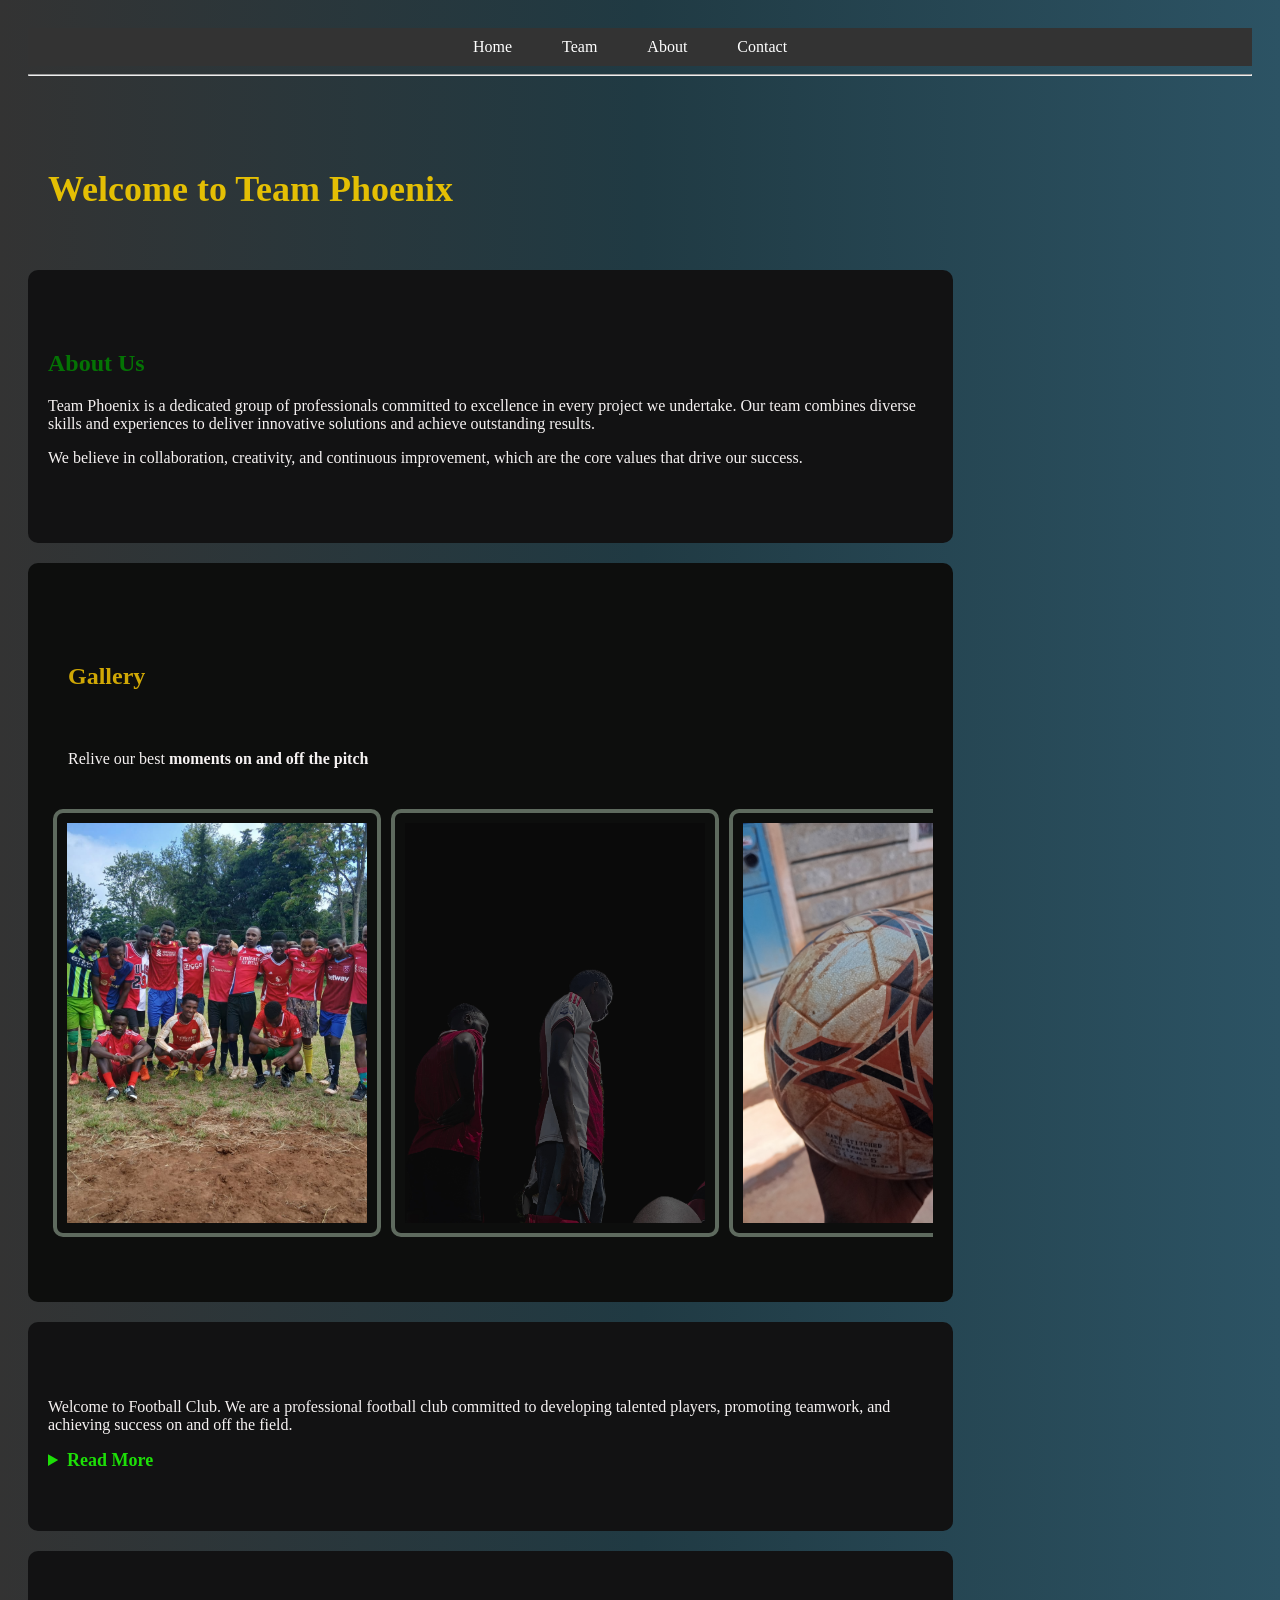
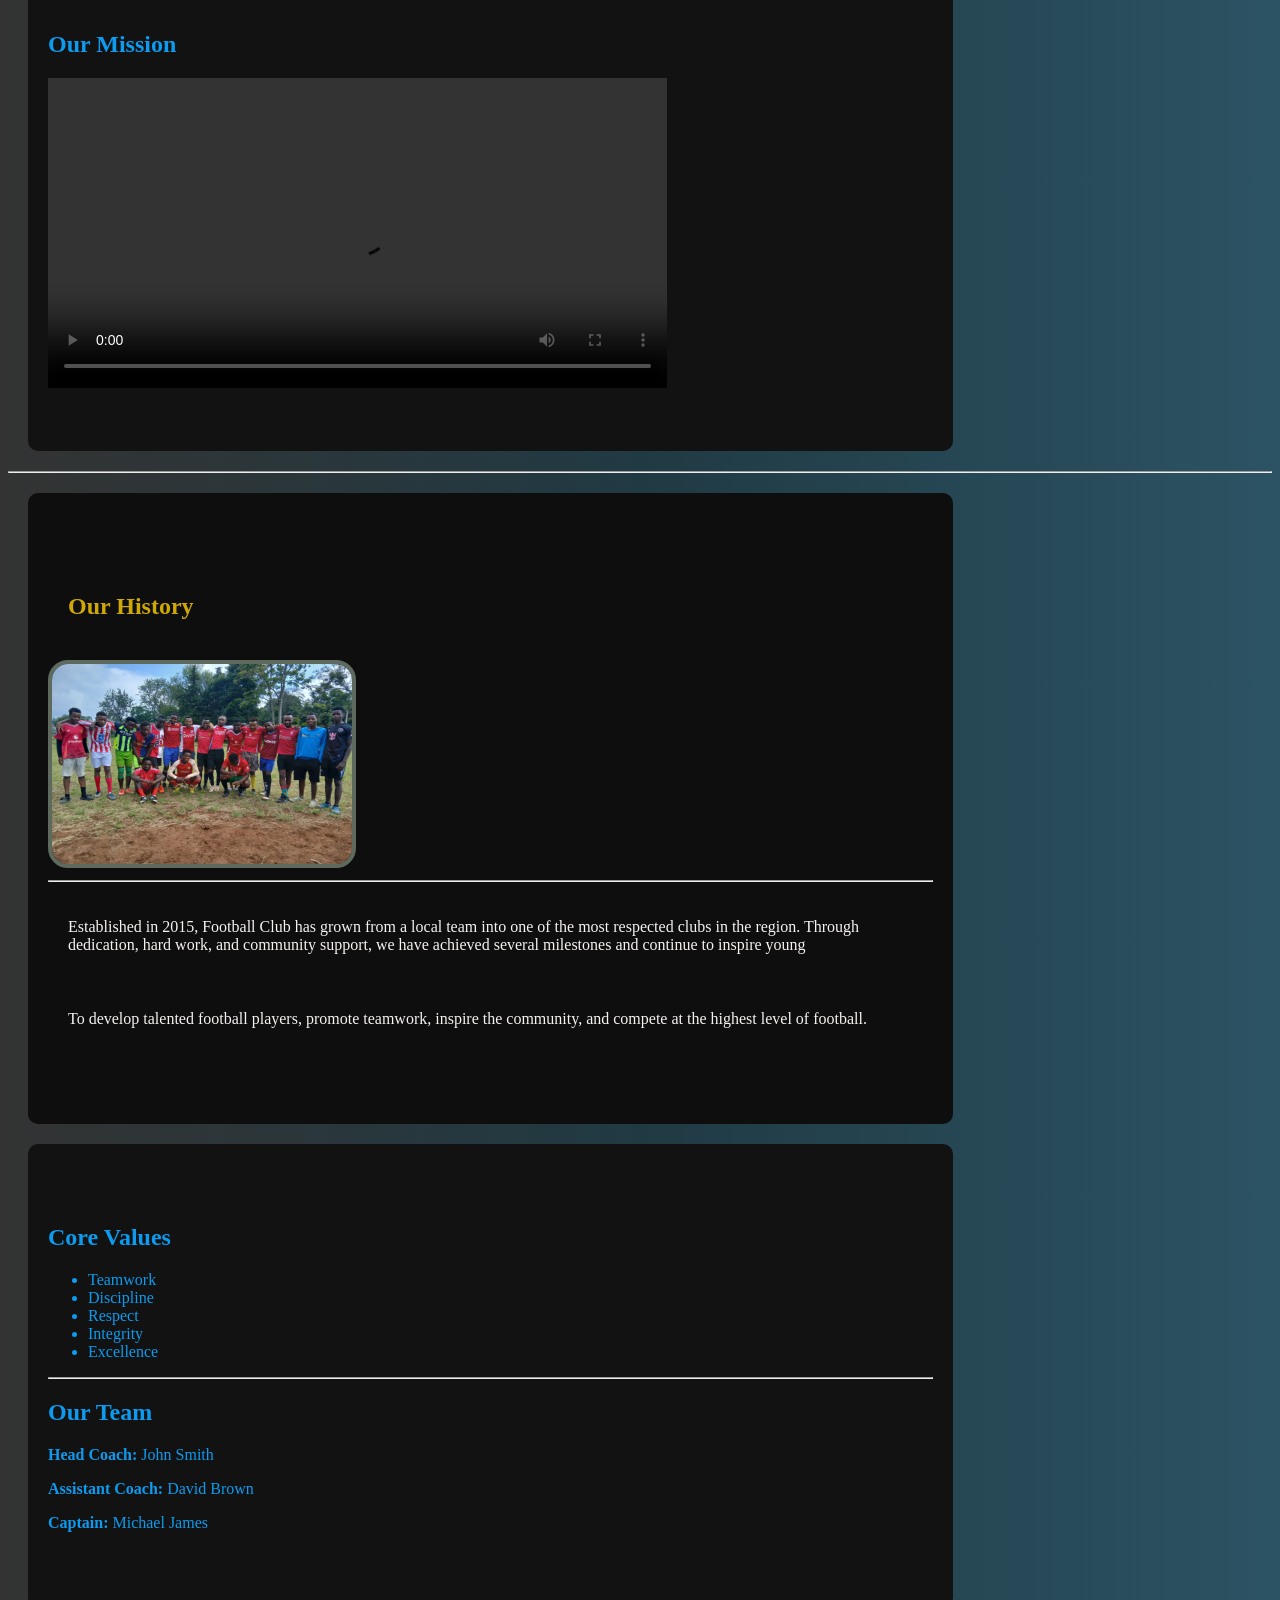
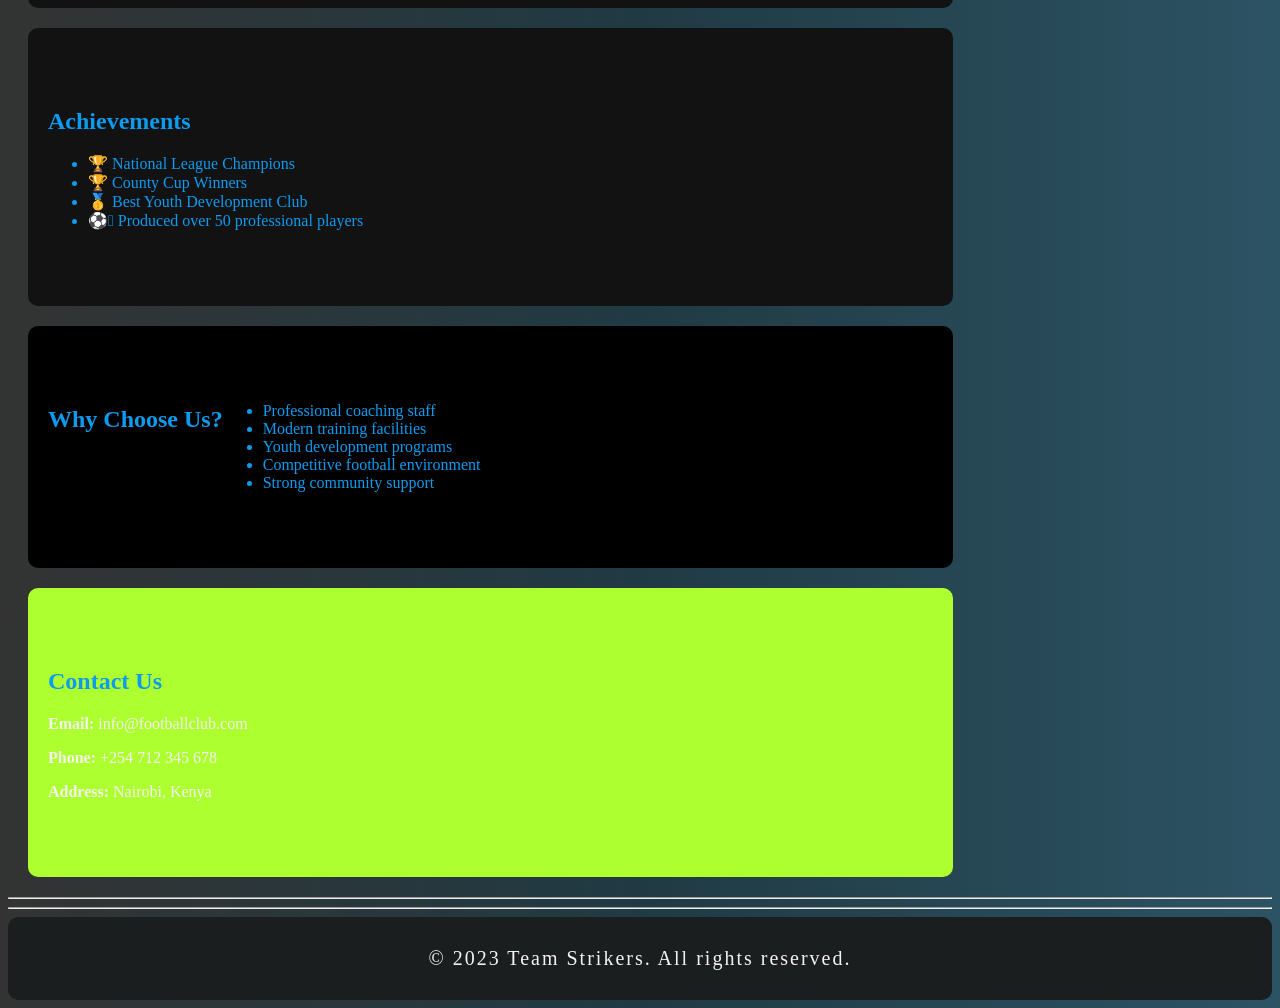
<file: index.html>
<!DOCTYPE html>
<html lang="en">
<head>
    <meta charset="UTF-8">
    <meta name="viewport" content="width=device-width, initial-scale=1.0">
    <title>Team Phoenix | About</title>
    <link rel="stylesheet" href="style.css">
</head>
<body>
    <header>
        
        
        <nav>
            <ul>
                <li><a href="index.html">Home</a></li>
                <li><a href="team.html">Team</a></li>
                <li><a href="about.html" class="active">About</a></li>
                <li><a href="contact.html">Contact</a></li>
            </ul>
        </nav>
        <hr>
    </header>
    <div class="info-container">
        <h1>Welcome to Team Phoenix</h1>
        
    <main>
        <section class="wake">
            <h2>About Us</h2>
            <p>Team Phoenix is a dedicated group of professionals committed to excellence in every project we undertake. Our team combines diverse skills and experiences to deliver innovative solutions and achieve outstanding results.</p>
            <p>We believe in collaboration, creativity, and continuous improvement, which are the core values that drive our success.</p>
        </section>
    </main>
 <section class="card"> 
    <h2>Gallery</h2>
            <p>Relive our best<b> moments on and off the pitch</b></p>
    
    <div class="slider">
        <div class="slides">
        

    <img class="slide" src="images/IMG-20251124-WA0070.jpg" alt="Football Team">
<img class="slide"src="images/IMG_20251122_124106.jpg" alt="Football Team">
<img class="slide"src="images/IMG_20250304_140135.jpg" alt="Football Team">
<img class="slide"src="images/IMG-20251122-WA0125.jpg" alt="Football Team">
<img class="slide"src="images/IMG-20260223-WA0187(1).jpg" alt="Football Team">
<img class="slide"src="images/IMG-20260320-WA0059(1) - Copy.jpg" alt="Football Team">

        </div>
    </div></section>
<section class="about">
    <div class="content">

    <p>
        Welcome to Football Club. We are a professional football club committed
        to developing talented players, promoting teamwork, and achieving success
        on and off the field.

    </p>
    <details>
    <summary>Read More</summary>


<section class="vision">
        <h2>Our Vision</h2>

        <p>
            To become one of Africa's leading football clubs by producing
            world-class players and competing successfully in international
            competitions.
        </p></section>




    </details>


</section>
 
    
    <section class="mission">

    <h2>Our Mission</h2>
    <video controls width="70%">
<source src="videos/6d9571b3cc92fbc8ccb3b2a5040d1386_1776630219672.mp4" type="video/mp4">


</video></section>
<hr>


<section class="card">
    <h2>Our History</h2>
    <img src="images/IMG-20251124-WA0070.jpg" alt="Football Team"><hr>

    <p>
        Established in 2015, Football Club has grown from a local team into one
        of the most respected clubs in the region. Through dedication, hard work,
        and community support, we have achieved
several milestones and continue
        to inspire young
    <p>

        To develop talented football players, promote teamwork, inspire the
        community, and compete at the highest level of football.
    </p>

</section>

<section class="our ">
        <h2>Core Values</h2>

        <ul>
            <li>Teamwork</li>
            <li>Discipline</li>
            <li>Respect</li>
            <li>Integrity</li>
            <li>Excellence</li>
        </ul><hr>

        <h2>Our Team</h2>

        <p><strong>Head Coach:</strong> John Smith</p>
        <p><strong>Assistant Coach:</strong> David Brown</p>
        <p><strong>Captain:</strong> Michael James</p>
</section>
<section class="achievements">
      
        <h2>Achievements</h2>

        <ul>
            <li>🏆 National League Champions</li>
            <li>🏆 County Cup Winners</li>
            <li>🥇 Best Youth Development Club</li>
            <li>⚽ Produced over 50 professional players</li>
        </ul>
</section>

        <section class="ken">

        <h2>Why Choose Us?</h2>

        <ul>
            <li>Professional coaching staff</li>
            <li>Modern training facilities</li>
            <li>Youth development programs</li>
            <li>Competitive football environment</li>
            <li>Strong community support</li>
        </ul></section>

</details>

       <section class="contact"> <h2>Contact Us</h2>

        <p><strong>Email:</strong> info@footballclub.com</p>
        <p><strong>Phone:</strong> +254 712 345 678</p>
        <p><strong>Address:</strong> Nairobi, Kenya</p>
       </section>
    </div>

</section>
</div>
<hr class="line">
<hr class="line">




    <footer>
        <p>&copy; 2023 Team Strikers. All rights reserved.</p>
    </footer>



</body>
</html>
</file>
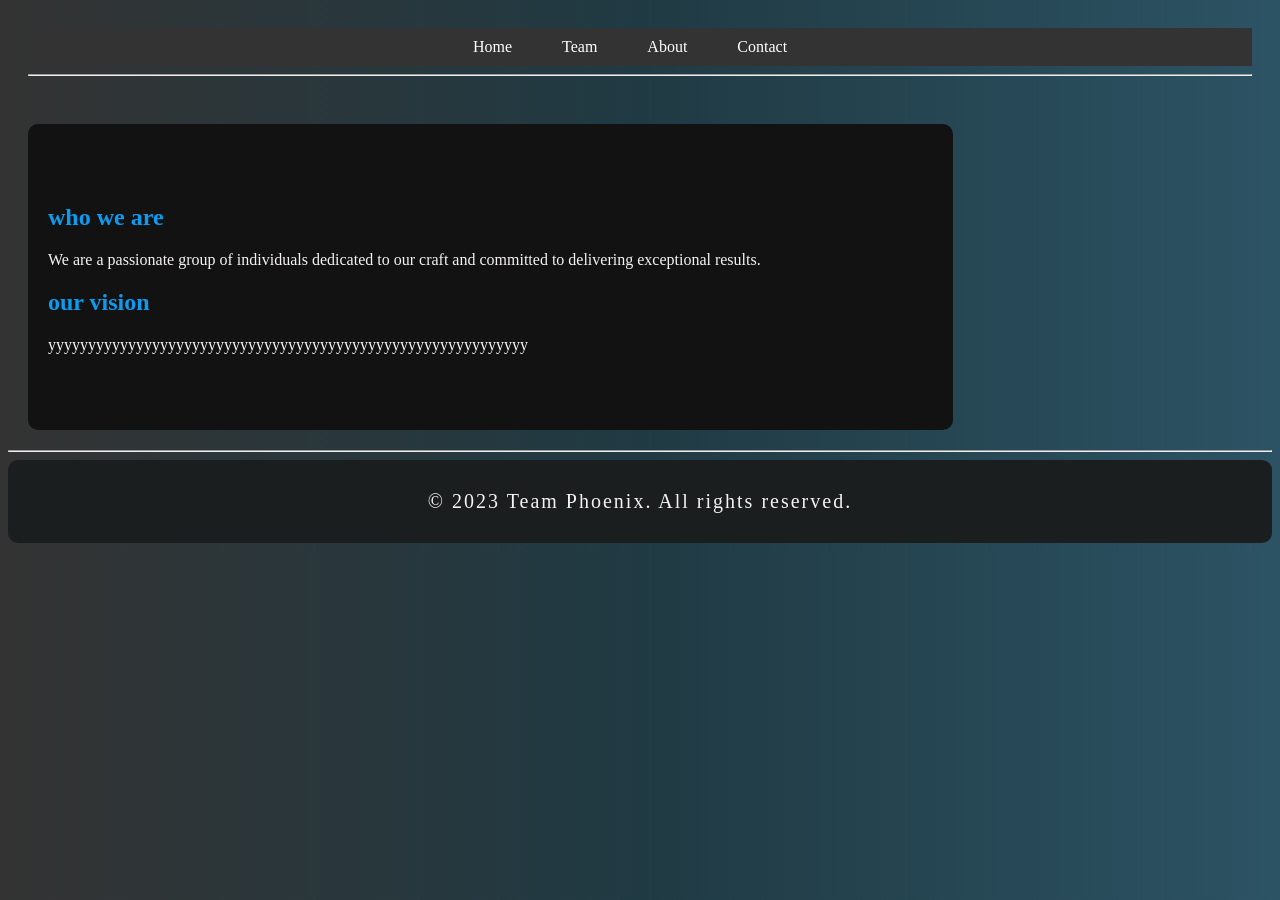
<file: about.html>
<!DOCTYPE html>
<html lang="en">
    <head>
        <meta charset="UTF-8">
        <meta name="viewport" content="width=device-width, initial-scale=1.0">
        <title>about us</title>
        <link rel="stylesheet" href="style.css">
    </head>
    <body>
        <header>
             
            <nav>
                <ul>
                    <li><a href="index.html">Home</a></li>
                    <li><a href="team.html">Team</a></li>
                    <li><a href="about.html" class="active">About</a></li>
                    <li><a href="contact.html">Contact</a></li>
                </ul>
            </nav>
            <hr>



        </header>
        <main>
            <section>
                <h2>who we are</h2>
                <p>We are a passionate group of individuals dedicated to our craft and committed to delivering exceptional results.</p>
           <h2>our vision</h2>
           <p>yyyyyyyyyyyyyyyyyyyyyyyyyyyyyyyyyyyyyyyyyyyyyyyyyyyyyyyyyyyy</p>

           
           
            </section>


        </main>
        <hr>
        <footer>
            <p>&copy; 2023 Team Phoenix. All rights reserved.</p>
        </footer>
    </body>


</html>
</file>
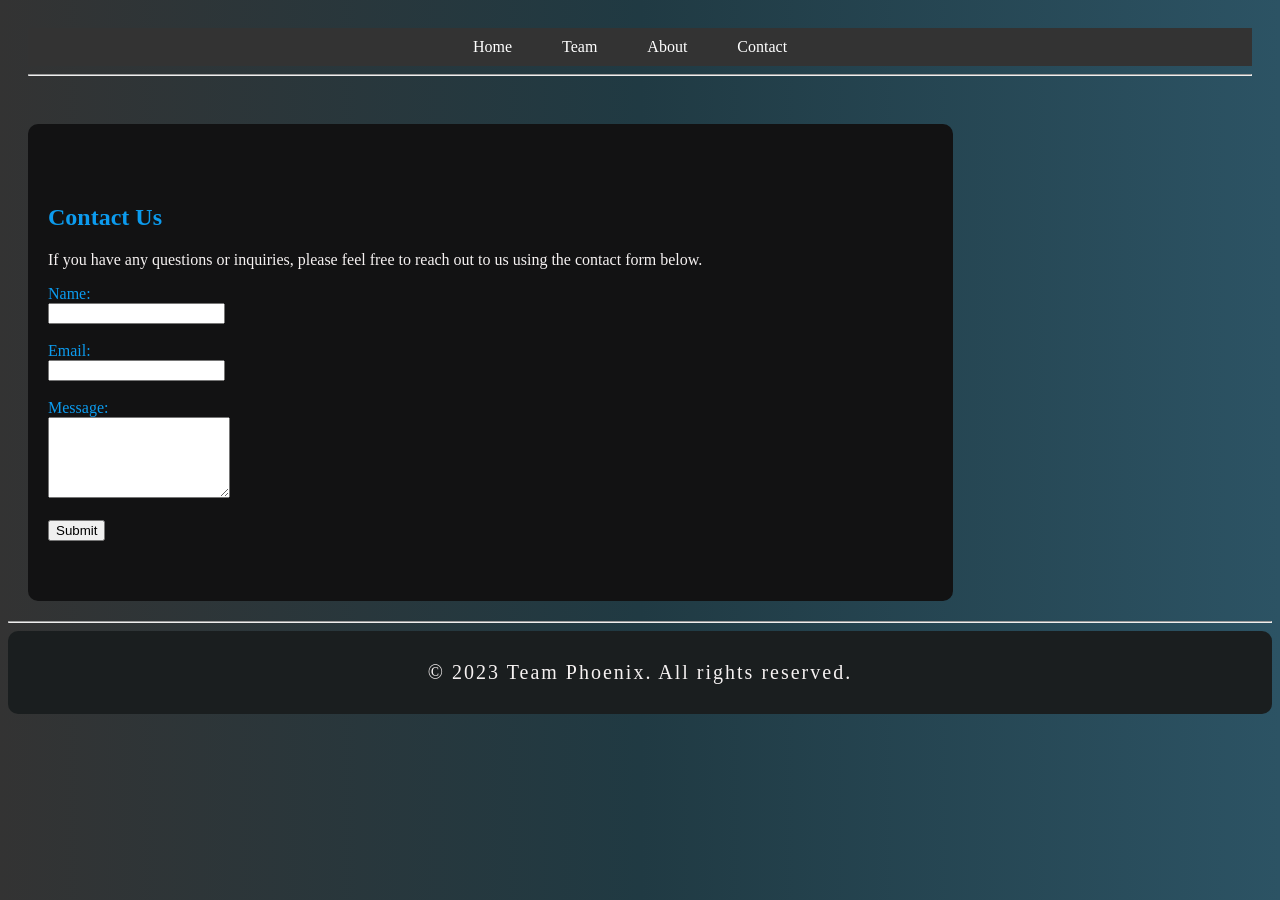
<file: contact.html>
<!DOCTYPE html>
<html lang="en">
    <head>
        <meta charset="UTF-8">
        <meta name="viewport" content="width=device-width, initial-scale=1.0">
        <title>contact us</title>
        <link rel="stylesheet" href="style.css">
    </head>
    <body>
        <header>
             
            <nav>
                <ul>
                    <li><a href="index.html">Home</a></li>
                    <li><a href="team.html">Team</a></li>
                    <li><a href="about.html">About</a></li>
                    <li><a href="contact.html" class="active">Contact</a></li>
                </ul>
            </nav>
            <hr>

        </header>
        <main>
            <section>
                <h2>Contact Us</h2>
                <p>If you have any questions or inquiries, please feel free to reach out to us using the contact form below.</p>

                <form action="#" method="post">
                    <label for="name">Name:</label><br>
                    <input type="text" id="name" name="name" required><br><br>

                    <label for="email">Email:</label><br>
                    <input type="email" id="email" name="email" required><br><br>

                    <label for="message">Message:</label><br>
                    <textarea id="message" name="message" rows="5" required></textarea><br><br>

                    <input type="submit" value="Submit">
                </form>

            </section>
            <hr>
            <footer>
                <p>&copy; 2023 Team Phoenix. All rights reserved.</p>
            </footer>
            </body>
</html>
</file>
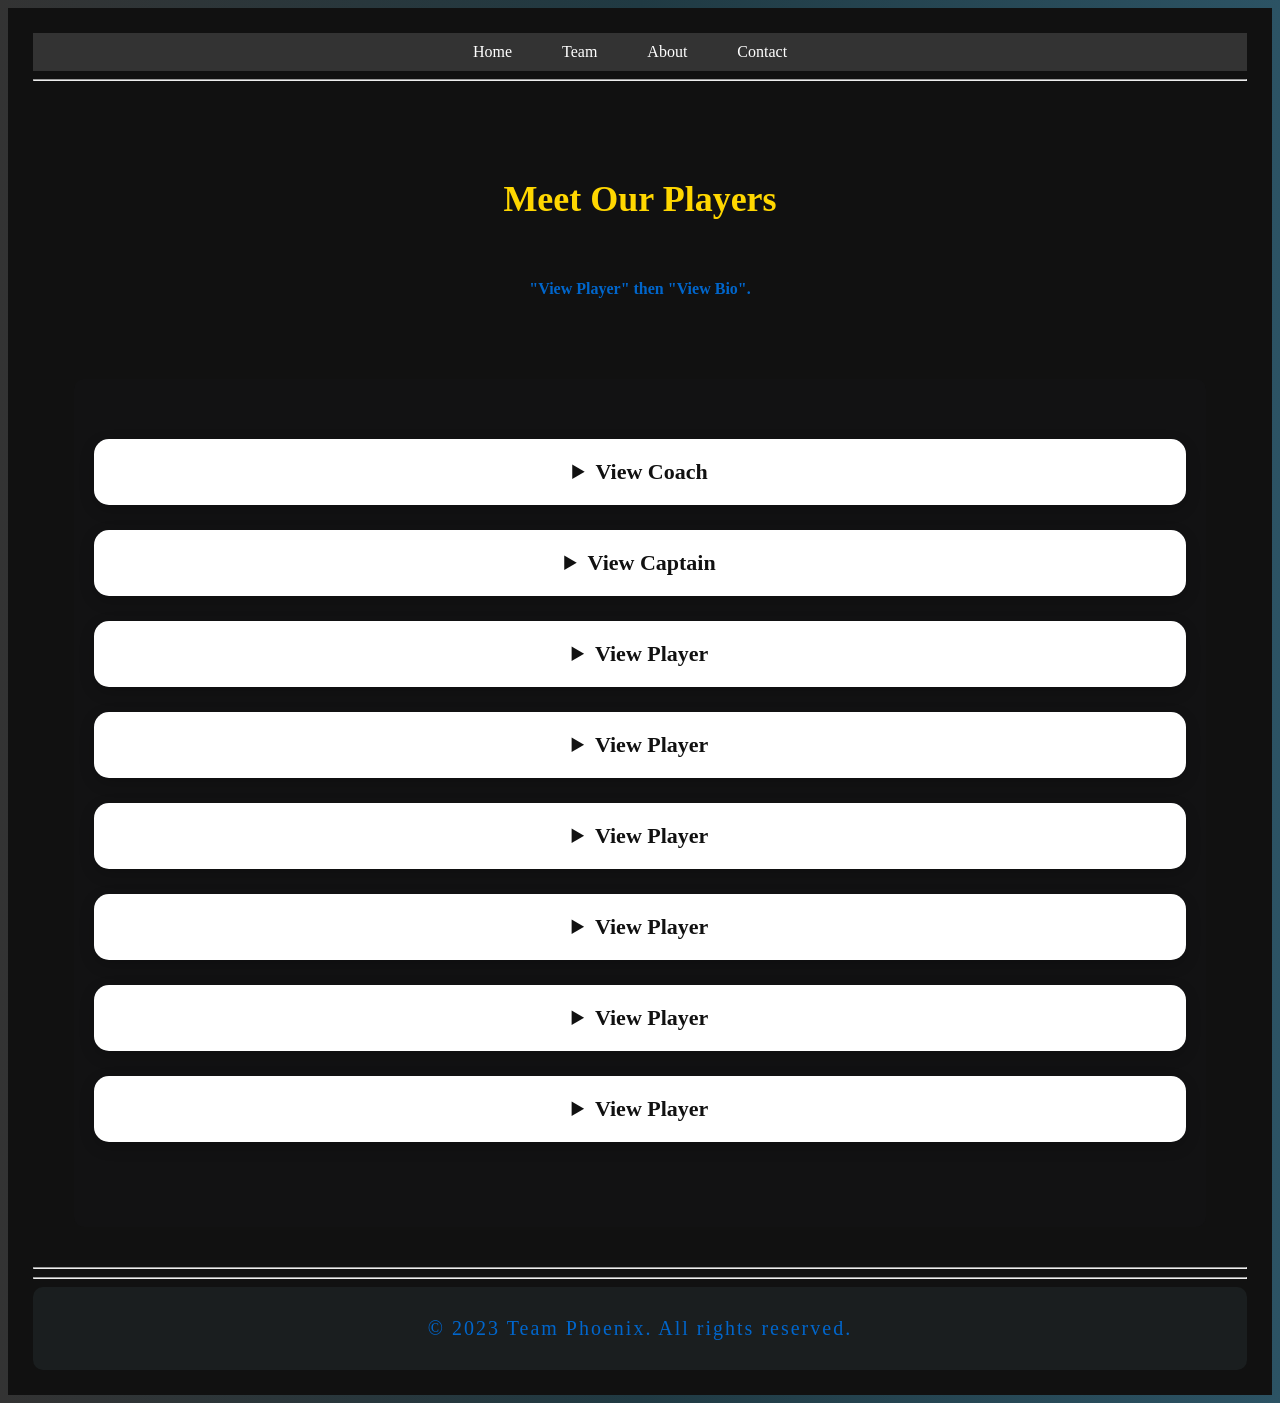
<file: team.html>
<!DOCTYPE html>
<html lang="en">
<head>
    <meta charset="UTF-8">
    <meta name="viewport" content="width=device-width, initial-scale=1.0">
    <title>Team</title>
    <link rel="stylesheet" href="style.css">
    <style>
    

header{
    background:#111;
    color:white;
    text-align:center;
    padding:25px;
}


header h1{
    color:gold;
}

.team{
    width:90%;
    margin:40px auto;
}

.player-card{
    background:white;
    border-radius:15px;
    margin-bottom:25px;
    box-shadow:0 5px 15px rgba(0,0,0,.2);
    overflow:hidden;
}

.player-card summary{
    padding:20px;
    cursor:pointer;
    font-size:22px;
    font-weight:bold;
    color:#111;
}

.player-card summary:hover{
    color:rgb(229, 7, 7);
}

.player-card img{
    display:block;
    width:250px;
    height:300px;
    object-fit:cover;
    margin:20px auto;
    border-radius:15px;
    border:4px solid gold;
}

.player-card h2{
    text-align:center;
    color:#2d8302;
}
p{
    color: #0066cc;
}

.player-card details{
    width:80%;
    margin:auto;
    padding-bottom:20px;
}

.player-card details summary{
    color:#0066cc;
    font-size:18px;
}

.player-card p{
    font-size:17px;
    line-height:1.8;
}



</style>

</head>




    </style>
</head>
<body>
    <header> 
        
        <nav>
            <ul>
                <li><a href="index.html">Home</a></li>
                <li><a href="team.html" class="active">Team</a></li>
                <li><a href="about.html">About</a></li>
                <li><a href="contact.html">Contact</a></li>
            </ul>
        </nav>
        <hr>
    

<header>

<h1>Meet Our Players</h1>

<p><strong> "View Player" then "View Bio".</strong></p>

</header>

<section class="team">

<details class="player-card">

<summary> View Coach</summary>

<img src="images/1783425952360.jpg" alt="Player">

<h2>Robson Kamau</h2>

<details>

<summary>View Bio</summary>


<p><strong>Age:</strong> 24</p>

<p><strong>Nationality:</strong> Kenyan</p>
<p><strong>Height:</strong> 180 cm</p>
<p><strong>Matches:</strong>152</p>


</details>

</details>

<details class="player-card">

<summary> View Captain</summary>

<img src="images/1783425804731.jpg" alt="Player">

<h2>Kenneth Muchui</h2>

<details>

<summary>View Bio</summary>

<p><strong>Position:</strong> Defender</p>
<p><strong>Age:</strong> 22</p>
<p><strong>Jersey Number:</strong> 4</p>
<p><strong>Nationality:</strong> Kenyan</p>
<p><strong>Height:</strong> 176 cm</p>
<p><strong>Matches:</strong> 48</p>
<p><strong>Assists:</strong> 12</p>

</details>

</details>

<details class="player-card">

<summary> View Player</summary>

<img src="images/1783425896099.jpg" alt="Player">

<h2>Ken Victor</h2>

<details>

<summary>View Bio</summary>

<p><strong>Position:</strong> Defensive Midfielder</p>
<p><strong>Age:</strong> 22</p>
<p><strong>Jersey Number:</strong> 6</p>
<p><strong>Nationality:</strong> Kenyan</p>
<p><strong>Height:</strong> 188 cm</p>
<p><strong>Matches:</strong> 60</p>


</details>

</details>




<details class="player-card">

<summary> View Player</summary>

<img src="images/1783426083577.jpg" alt="Player">

<h2>Yobbie</h2>

<details>

<summary>View Bio</summary>

<p><strong>Position:</strong>Central Midfielder</p>
<p><strong>Age:</strong> 23</p>
<p><strong>Jersey Number:</strong> 8</p>
<p><strong>Nationality:</strong> Kenyan</p>
<p><strong>Height:</strong> 165 cm</p>
<p><strong>Matches:</strong> 60</p>
<p><strong>Assists:</strong> 22</p>

</details>

</details>



<details class="player-card">

<summary> View Player</summary>

<img src="images/1783425967343.jpg" alt="Player">

<h2>Marcelo</h2>

<details>

<summary>View Bio</summary>

<p><strong>Position:</strong> Defender</p>
<p><strong>Age:</strong> 19</p>
<p><strong>Jersey Number:</strong> 5</p>
<p><strong>Nationality:</strong> Kenyan</p>
<p><strong>Height:</strong> 192 cm</p>
<p><strong>Matches:</strong> 60</p>


</details>

</details>



<details class="player-card">

<summary> View Player</summary>

<img src="images/1783425910818.jpg">

<h2>Mureti</h2>

<details>

<summary>View Bio</summary>

<p><strong>Position:</strong> Striker</p>
<p><strong>Age:</strong> 22</p>
<p><strong>Jersey Number:</strong> 11</p>
<p><strong>Nationality:</strong> Kenyan</p>
<p><strong>Height:</strong> 157 cm</p>
<p><strong>Matches:</strong> 60</p>
<p><strong>Goals:</strong> 22</p>

</details>

</details>


<details class="player-card">

<summary> View Player</summary>

<img src="images/1783426200273.jpg" alt="Player">

<h2>Lewis Mugendi</h2>

<details>

<summary>View Bio</summary>

<p><strong>Position:</strong> Winger</p>
<p><strong>Age:</strong> 24</p>
<p><strong>Jersey Number:</strong> 10</p>
<p><strong>Nationality:</strong> Kenyan</p>
<p><strong>Height:</strong> 172cm</p>
<p><strong>Matches:</strong> 60</p>
<p><strong>Assist:</strong> 22</p>
<p><strong>Goals:</strong> 45</p>

</details>

</details>



<details class="player-card">

<summary> View Player</summary>

<img src="images/1783426044186.jpg">

<h2>Denno</h2>

<details>

<summary>View Bio</summary>

<p><strong>Position:</strong> Striker</p>
<p><strong>Age:</strong> 21</p>
<p><strong>Jersey Number:</strong> 9</p>
<p><strong>Nationality:</strong> Kenyan</p>
<p><strong>Height:</strong> 188 cm</p>
<p><strong>Matches:</strong> 60</p>
<p><strong>Goals:</strong> 212</p>

</details>

</details>




</section><hr><hr>


    <footer>
        <p>&copy; 2023 Team Phoenix. All rights reserved.</p>
    </footer>
</body>
</html>
</file>
<file: style.css>
nav ul{list-style: none; margin: 0; padding: 0; display: flex; justify-content: center;
     background-color: #333;}

img{
    width: 300px;
    height: 200px;
border: 4px solid rgb(94, 106, 94);
border-radius: 20px;



}
.slider{
    
    overflow:hidden ;
    position: relative;
    margin: auto;

}
section{
    margin: 20px;
    padding: 20px;
    background-color: #121213;
    border-radius: 10px;
    width: 70%;
    padding: 60px 20px;
}
.info-cointainer{
    display: flex;
    justify-content: space-between;
    align-items: center;
    
}
.our{background-color: #121213;
    p{color: #0c9bee;}


}
h1{
    color: #e4bf04;
    font-size: 36px;
    margin-bottom: 20px;
    padding: 40px;
}
p{
    color: #f6f2f2;
}
.card{background-color:rgb(13, 14, 13) ;
    h2{
        padding: 20px;
    }
    p{padding: 20px;}
}
.vision{
    background-color: rgb(57, 52, 60);
}
.card h2{
    p{color: #8f4646;}
    color: #d0a805;

}

  
.wake{
    background-color: black#555454;
    h2{color: #028502d9;
        width:90%
    }

}
.mission{
    background-color: #121213;
}

.ken{
    display: flex;
    background-color:black;
}
.contact{
    background-color:greenyellow ;
}
footer{

    background-color: #1a1e1f;
    color: #e30e0e;
    text-align: center;
    padding: 10px;
    font-size: 20px;
    letter-spacing: 2px;
    border-radius: 10px;
}
footer:hover
{

    transition: 0.4s ease;
    background-color: #d3da04;
}


.slides{
    animation :scroll 20s linear infinite;
    display: flex;
    height: auto;
    display: block;
    animation: slide 20s infinite;
    transition: transform 1s ease-in-out;
    display: flex;
    animation:slideAnimation 10s infinite;
}
@keyframes slideAnimation {
    0% { transform: translateX(0); }
    25%,45% { transform: translateX(-100%); }
    50%,70% { transform: translateX(-200%); }
    75%,95% { transform: translateX(-300%); }
    100%,120% { transform: translateX(-400%); }
    125% { transform: translateX(0); }
}
.slides img{
padding: 10px; 

margin: 5px;
    height: auto;
    object-fit: cover;
    border-radius: 10px;
}
summary{
    font-size: 18px;
    font-weight: bold;
    cursor: pointer;
    color: #1ddf08;
}
nav ul li{
    margin-right: 20px;
    display: inline-block;
}
nav ul li a{
    display: block;
    padding: 10px 15px;
    color: #fff;
    text-decoration: none;
    transition: background-color 0.3s ease;
}
nav ul li a:hover{
    background-color: #e30e0e;
}
header{
    
    text-align: center;
    padding:20px ;
}
body{
background:linear-gradient(to right,#333,#203a43,#2c5364);
color: #0c9bee;}

h2{
    color: #0c9bee;
    
}
.line{
    background-color: rgb(182, 175, 175);}
    hr{background-color:red ;}
</file>
